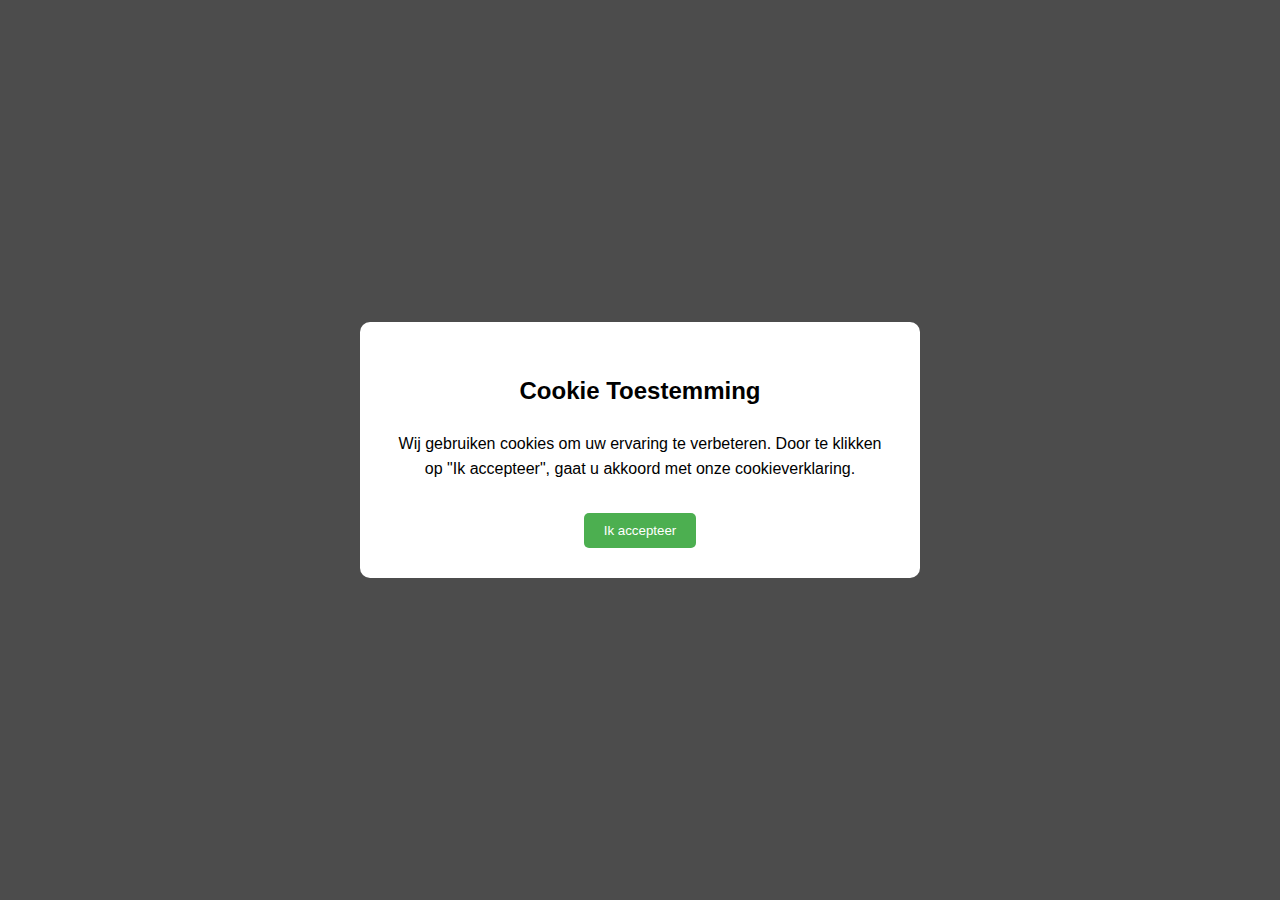
<file: Week1-Opdr1/Index.html>
<!DOCTYPE html>
<html lang="nl">
<head>
    <meta charset="UTF-8">
    <title>Cookie Banner Voorbeeld</title>
    <style>
        body {
            font-family: Arial, sans-serif;
            margin: 0;
            padding: 0;
            line-height: 1.6;
        }

        #cookie-wall {
            position: fixed;
            top: 0;
            left: 0;
            width: 100%;
            height: 100%;
            background-color: rgba(0, 0, 0, 0.7);
            display: flex;
            justify-content: center;
            align-items: center;
            z-index: 1000;
        }

        #cookie-content {
            background-color: white;
            padding: 30px;
            border-radius: 10px;
            text-align: center;
            max-width: 500px;
        }

        #accept-cookies {
            background-color: #4CAF50;
            color: white;
            border: none;
            padding: 10px 20px;
            margin-top: 15px;
            cursor: pointer;
            border-radius: 5px;
        }

        #main-content {
            padding: 20px;
            display: none;
        }
    </style>
</head>
<body>
    <div id="cookie-wall">
        <div id="cookie-content">
            <h2>Cookie Toestemming</h2>
            <p>Wij gebruiken cookies om uw ervaring te verbeteren. Door te klikken op "Ik accepteer", gaat u akkoord met onze cookieverklaring.</p>
            <button id="accept-cookies">Ik accepteer</button>
        </div>
    </div>

    <div id="main-content">
        <h1>Welkom op onze website</h1>
        <p>Lorem ipsum dolor sit amet, consectetur adipiscing elit. Nullam in dui mauris. Vivamus hendrerit arcu sed erat molestie vehicula. Sed auctor neque eu tellus rhoncus ut eleifend nibh porttitor. Ut in nulla enim. Phasellus molestie magna non est bibendum non venenatis nisl tempor. Suspendisse dictum feugiat nisl ut dapibus.</p>
        
        <p>Mauris iaculis porttitor posuere. Praesent id metus massa, ut blandit odio. Proin quis tortor orci. Etiam at risus et justo dignissim congue. Donec congue lacinia dui, a porttitor lectus condimentum laoreet. Nunc eu ullamcorper orci. Quisque eget odio ac lectus vestibulum faucibus eget in metus.</p>
    </div>

    <script>
        document.getElementById('accept-cookies').addEventListener('click', function() {
            document.getElementById('cookie-wall').style.display = 'none';
            document.getElementById('main-content').style.display = 'block';
        });
    </script>
</body>
</html>
</file>
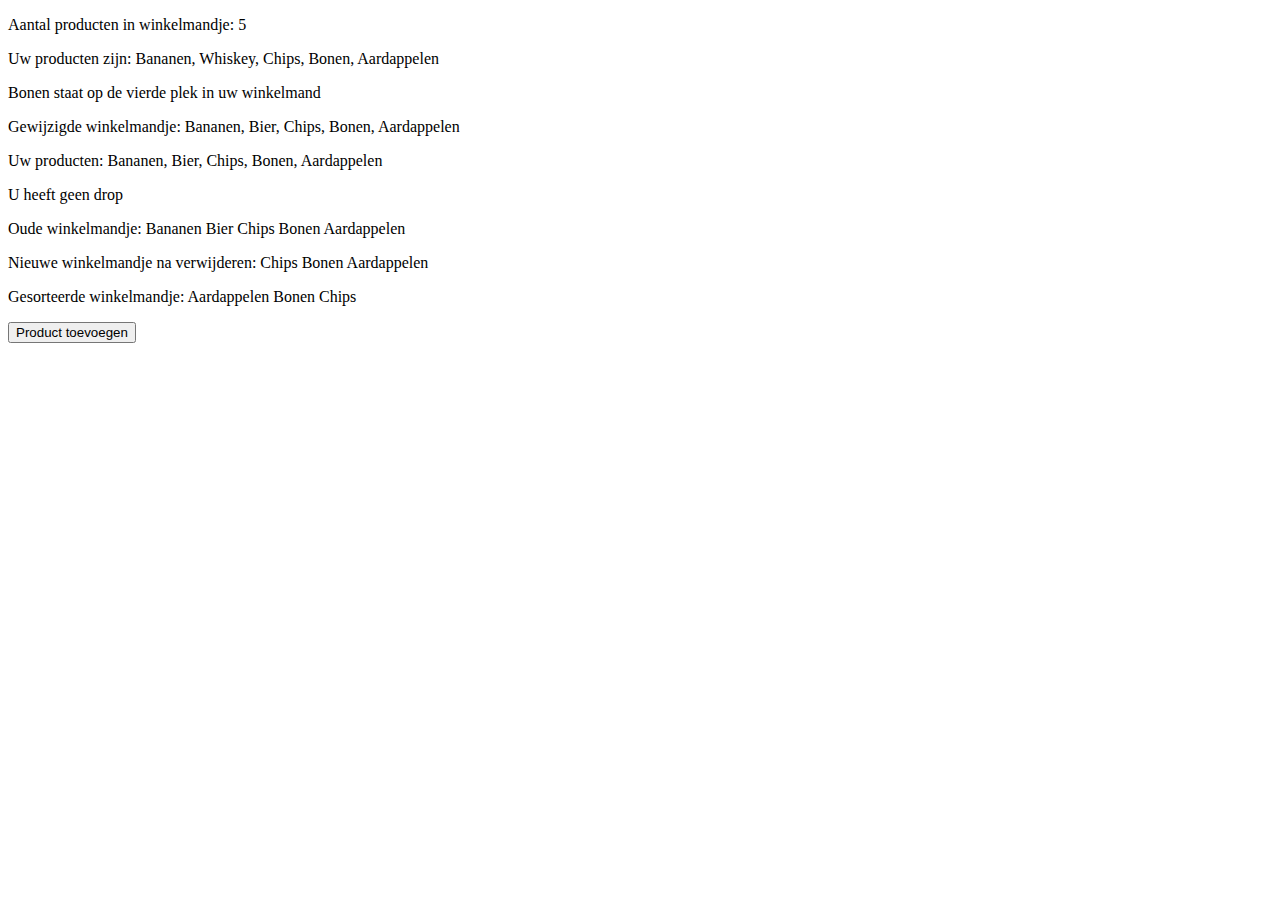
<file: Week1-Opdr2/index.html>
<!DOCTYPE html>
<html lang="nl">
<head>
    <meta charset="UTF-8">
    <title>Winkelmandje Applicatie</title>
</head>
<body>
    <div id="output"></div>
    <button onclick="addProduct()">Product toevoegen</button>

    <script>
        // Opdracht 1: Array aanmaken
        let winkelmandje = ["Bananen", "Whiskey", "Chips", "Bonen", "Aardappelen"];
        const outputDiv = document.getElementById('output');

        // Functie om tekst weer te geven
        function toonTekst(tekst) {
            outputDiv.innerHTML += `<p>${tekst}</p>`;
        }

        // Opdracht 1: Aantal producten tonen
        toonTekst(`Aantal producten in winkelmandje: ${winkelmandje.length}`);

        // Opdracht 2: Alle producten tonen
        toonTekst(`Uw producten zijn: ${winkelmandje.join(', ')}`);

        // Opdracht 3: 4e product tonen
        toonTekst(`${winkelmandje[3]} staat op de vierde plek in uw winkelmand`);

        // Opdracht 4: Whiskey vervangen door Bier
        winkelmandje[1] = "Bier";
        toonTekst(`Gewijzigde winkelmandje: ${winkelmandje.join(', ')}`);

        // Opdracht 5: Product toevoegen functie
        function addProduct() {
            const nieuwProduct = prompt("Voer een nieuw product in:");
            if (nieuwProduct) {
                winkelmandje.push(nieuwProduct);
                toonTekst(`Nieuw winkelmandje: ${winkelmandje.join(', ')}`);
            }
        }

        // Opdracht 6: Controleren op aantal producten
        function controleerAantalProducten() {
            if (winkelmandje.length > 1) {
                toonTekst(`Uw producten: ${winkelmandje.join(', ')}`);
            } else {
                toonTekst("U heeft niet genoeg producten om te tonen");
            }
        }
        controleerAantalProducten();

        // Opdracht 7: Controleren op Drop
        function controleerDrop() {
            if (winkelmandje[4] === "Drop") {
                toonTekst(`Uw producten: ${winkelmandje.join(', ')}`);
            } else {
                toonTekst("U heeft geen drop");
            }
        }
        controleerDrop();

        // Opdracht 8 en 9: Producten met spatie tonen en eerste twee producten verwijderen
        toonTekst(`Oude winkelmandje: ${winkelmandje.join(' ')}`);
        const oudWinkelmandje = [...winkelmandje];
        winkelmandje.splice(0, 2);
        toonTekst(`Nieuwe winkelmandje na verwijderen: ${winkelmandje.join(' ')}`);

        // Opdracht 10: Sorteren van producten
        winkelmandje.sort();
        toonTekst(`Gesorteerde winkelmandje: ${winkelmandje.join(' ')}`);
    </script>
</body>
</html>
</file>
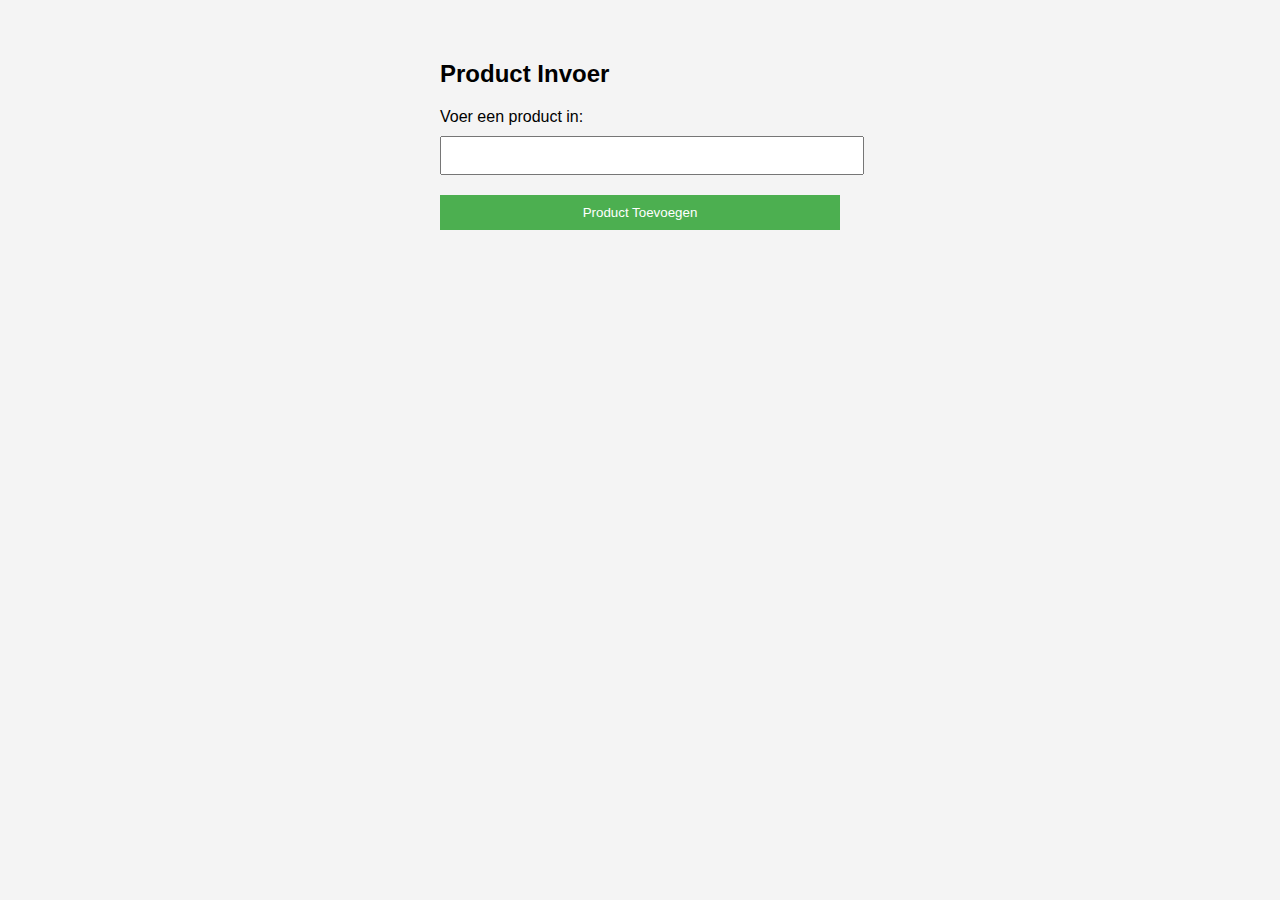
<file: Week1-Opdr3/index.html>
<!DOCTYPE html>
<html lang="nl">
<head>
    <meta charset="UTF-8">
    <title>Product Invoer Formulier</title>
    <style>
        body { 
            font-family: Arial, sans-serif; 
            max-width: 400px; 
            margin: 20px auto; 
            padding: 20px; 
            background-color: #f4f4f4; 
        }
        input, button {
            width: 100%;
            margin: 10px 0;
            padding: 10px;
        }
        button {
            background-color: #4CAF50;
            color: white;
            border: none;
            cursor: pointer;
        }
        button:hover {
            background-color: #45a049;
        }
    </style>
</head>
<body>
    <h2>Product Invoer</h2>
    <form id="productForm">
        <label for="productInput">Voer een product in:</label>
        <input type="text" id="productInput" name="product" required>
        <button type="submit">Product Toevoegen</button>
    </form>

    <script>
        // Selecteer het formulier
        const form = document.getElementById('productForm');
        
        // Voeg een event listener toe aan het formulier
        form.addEventListener('submit', function(event) {
            // Voorkom dat het formulier standaard wordt verzonden
            event.preventDefault();
            
            // Haal de waarde op uit het invoerveld
            const productInput = document.getElementById('productInput');
            const productWaarde = productInput.value;
            
            // Toon de ingevoerde waarde in de console
            console.log('Ingevoerd product:', productWaarde);
            
            // Optioneel: leeg het invoerveld na het toevoegen
            productInput.value = '';
        });
    </script>
</body>
</html>
</file>
